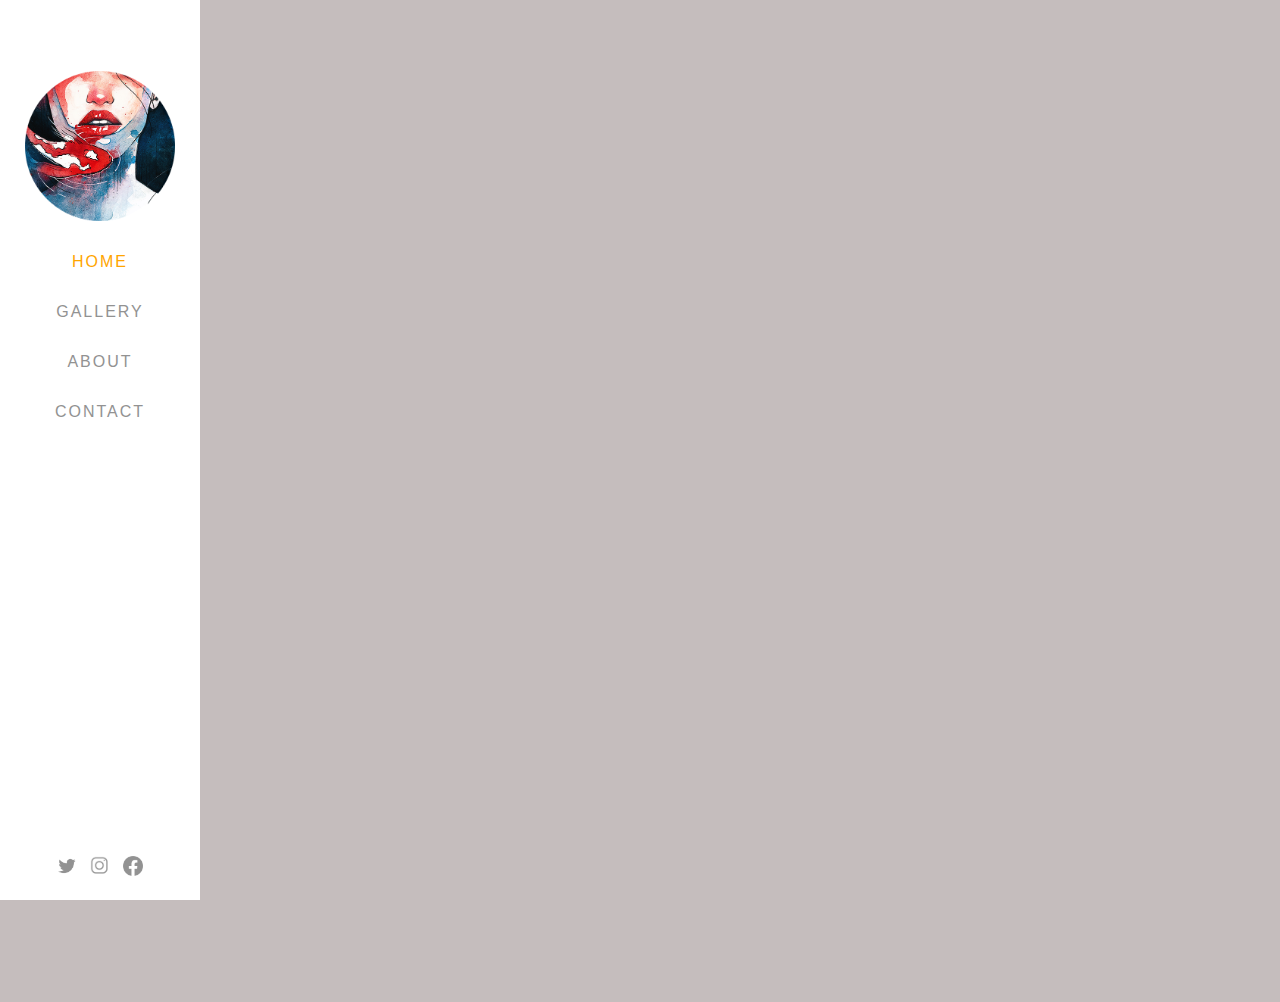
<file: index.html>
<html>
<head>
<meta name="viewport" content="width=device-width, initial-scale=1.0">
<link rel="stylesheet" href="portfolio.css">
<title>Max e Mark | Home</title>
</head>
<body>

<div class="sidebar">

  <a href="./index.html">
    <img class="logo" src="images/logo.png" alt="kelogsloops">
  </a>

  <ul class="nav1">
    <li><a class="active" href="#home">HOME</a></li>
    <li><a href="./gallery.html">GALLERY</a></li>
    <li><a href="./about.html">ABOUT</a></li>
    <li><a href="./contact.html">CONTACT</a></li>
  </ul>
  
  <div class="social-buttons">
    
    <a href="https://www.twitter.com/twitter" target="_blank">
    <img class="icon" src="images/twitter.png"  alt="twitter">
    </a>
    <a href="https:instagram.com/instagram" target="_blank">
    <img class="icon" src="images/instagram.png" alt="instagram">
    </a>
    <a href="https:facebook.com/facebook"  target="_blank">
    <img class="icon" src="images/facebook.png" alt="facebook">
    </a>

  </div>

</div>



<div class="content">
</div>

</body>

</html>
</file>
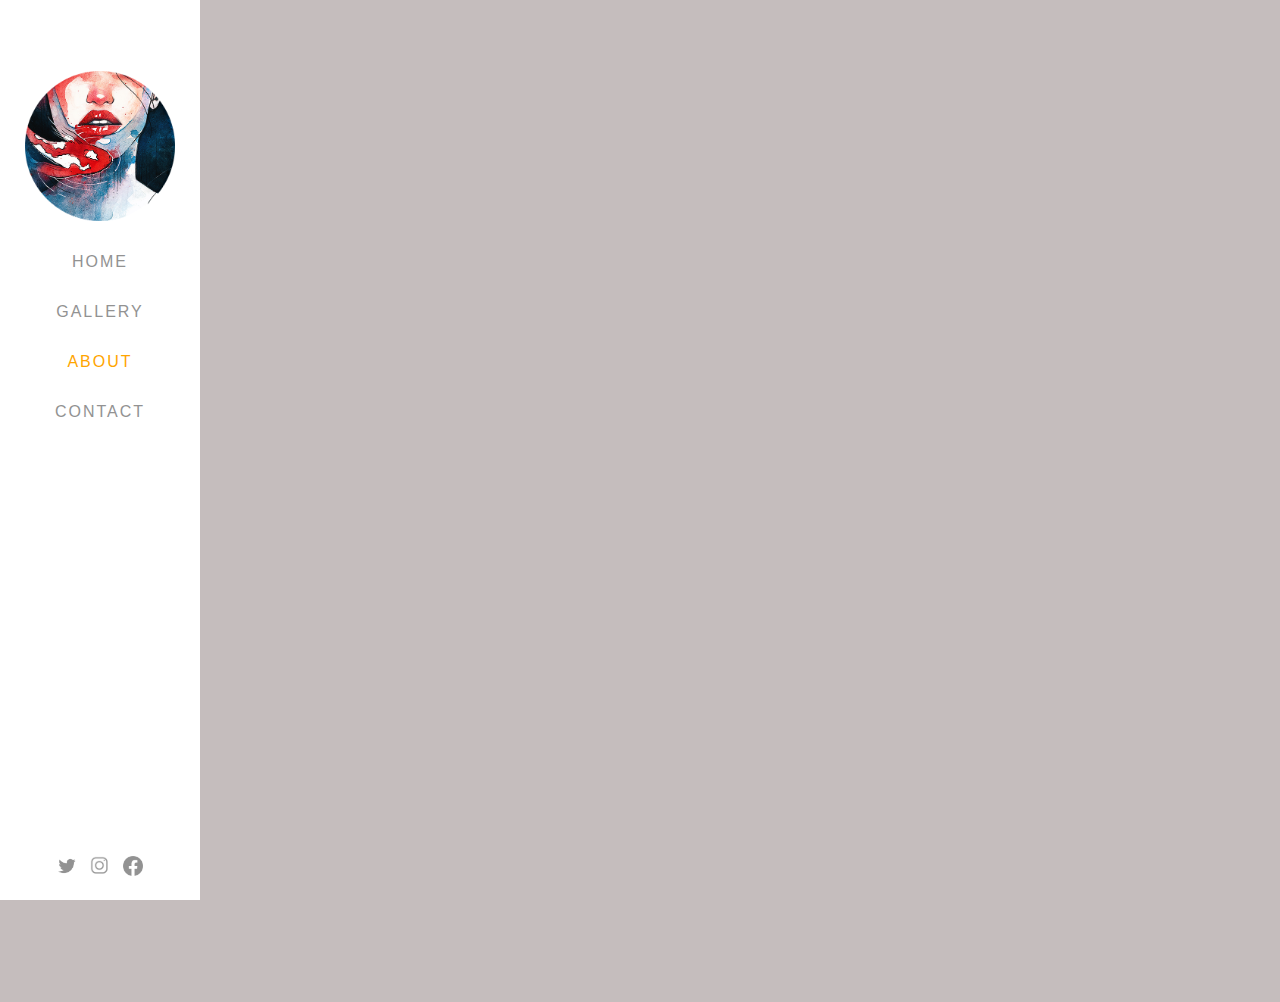
<file: about.html>
<html>
<head>
<meta name="viewport" content="width=device-width, initial-scale=1.0">
<link rel="stylesheet" href="portfolio.css">
<title>Max e Mark | About</title>
</head>
<body>

<div class="sidebar">

  <a href="./index.html">
    <img class="logo" src="images/logo.png" alt="kelogsloops">
  </a>


  <ul class="nav1">
    <li><a href="./index.html">HOME</a></li>
    <li><a href="./gallery.html">GALLERY</a></li>
    <li><a class="active" href="#about">ABOUT</a></li>
    <li><a href="./contact.html">CONTACT</a></li>
  </ul>
  
  <div class="social-buttons">
    
    <a href="https://www.twitter.com/twitter" target="_blank">
    <img class="icon" src="images/twitter.png"  alt="twitter">
    </a>
    <a href="https:instagram.com/instagram" target="_blank">
    <img class="icon" src="images/instagram.png" alt="instagram">
    </a>
    <a href="https:facebook.com/facebook"  target="_blank">
    <img class="icon" src="images/facebook.png" alt="facebook">
    </a>

  </div>
    
</div>

<div class="content">
</div>

</body>
</html>
</file>
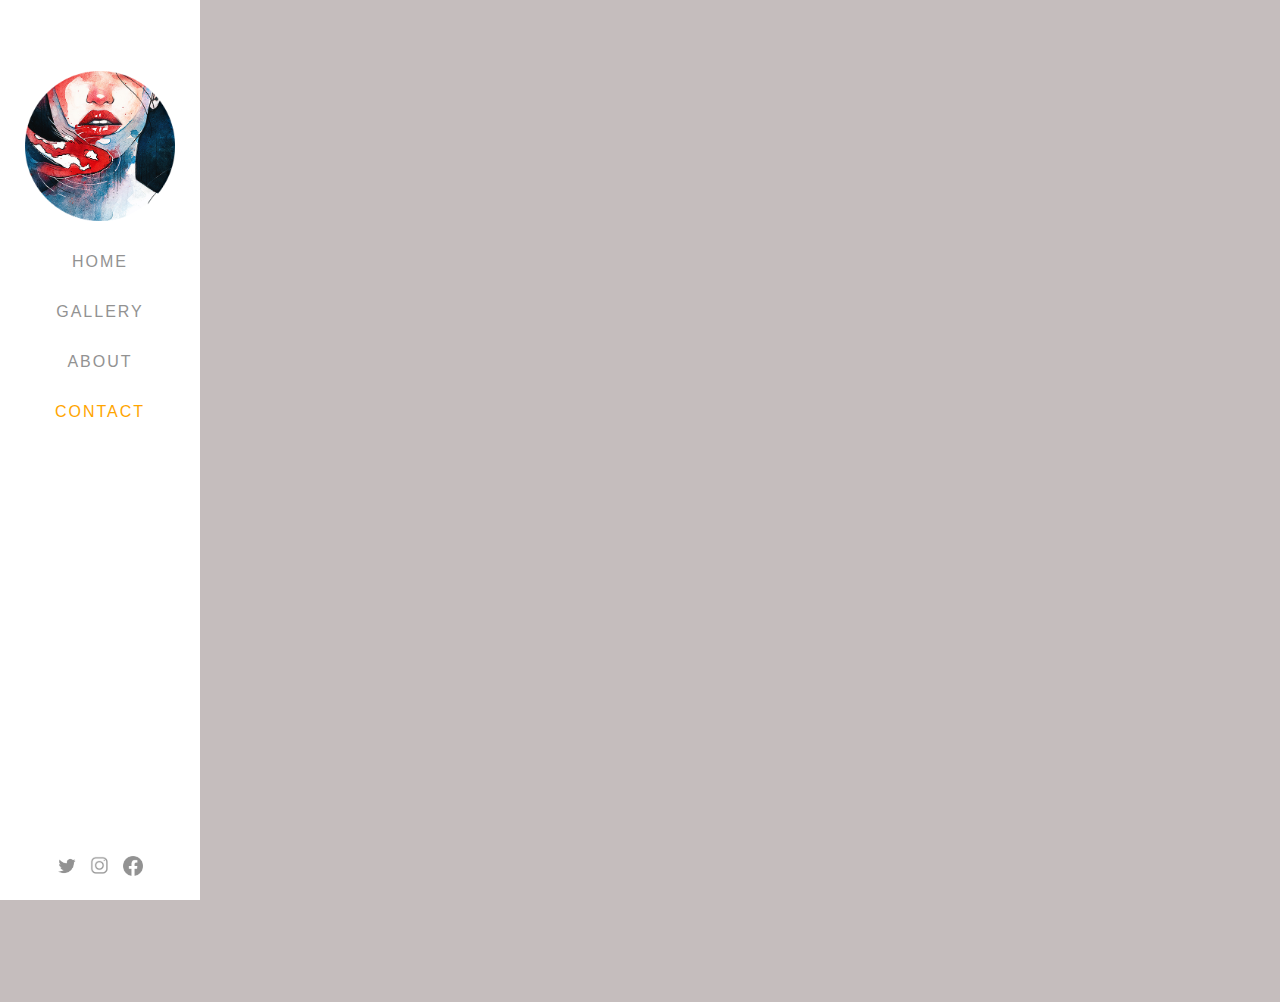
<file: contact.html>
<html>
<head>
<meta name="viewport" content="width=device-width, initial-scale=1.0">
<link rel="stylesheet" href="portfolio.css">
<title>Max e Mark | Contact</title>
</head>
<body>

<div class="sidebar">

  <a href="./index.html">
    <img class="logo" src="images/logo.png" alt="kelogsloops">
  </a>


  <ul class="nav1">
    <li><a href="./index.html">HOME</a></li>
    <li><a href="./gallery.html">GALLERY</a></li>
    <li><a href="./about.html">ABOUT</a></li>
    <li><a class="active" href="#contact">CONTACT</a></li>
  </ul>
  
  <div class="social-buttons">
    
    <a href="https://www.twitter.com/twitter" target="_blank">
    <img class="icon" src="images/twitter.png"  alt="twitter">
    </a>
    <a href="https:instagram.com/instagram" target="_blank">
    <img class="icon" src="images/instagram.png" alt="instagram">
    </a>
    <a href="https:facebook.com/facebook"  target="_blank">
    <img class="icon" src="images/facebook.png" alt="facebook">
    </a>

  </div>
    
</div>

<div class="content">
</div>

</body>
</html>
</file>
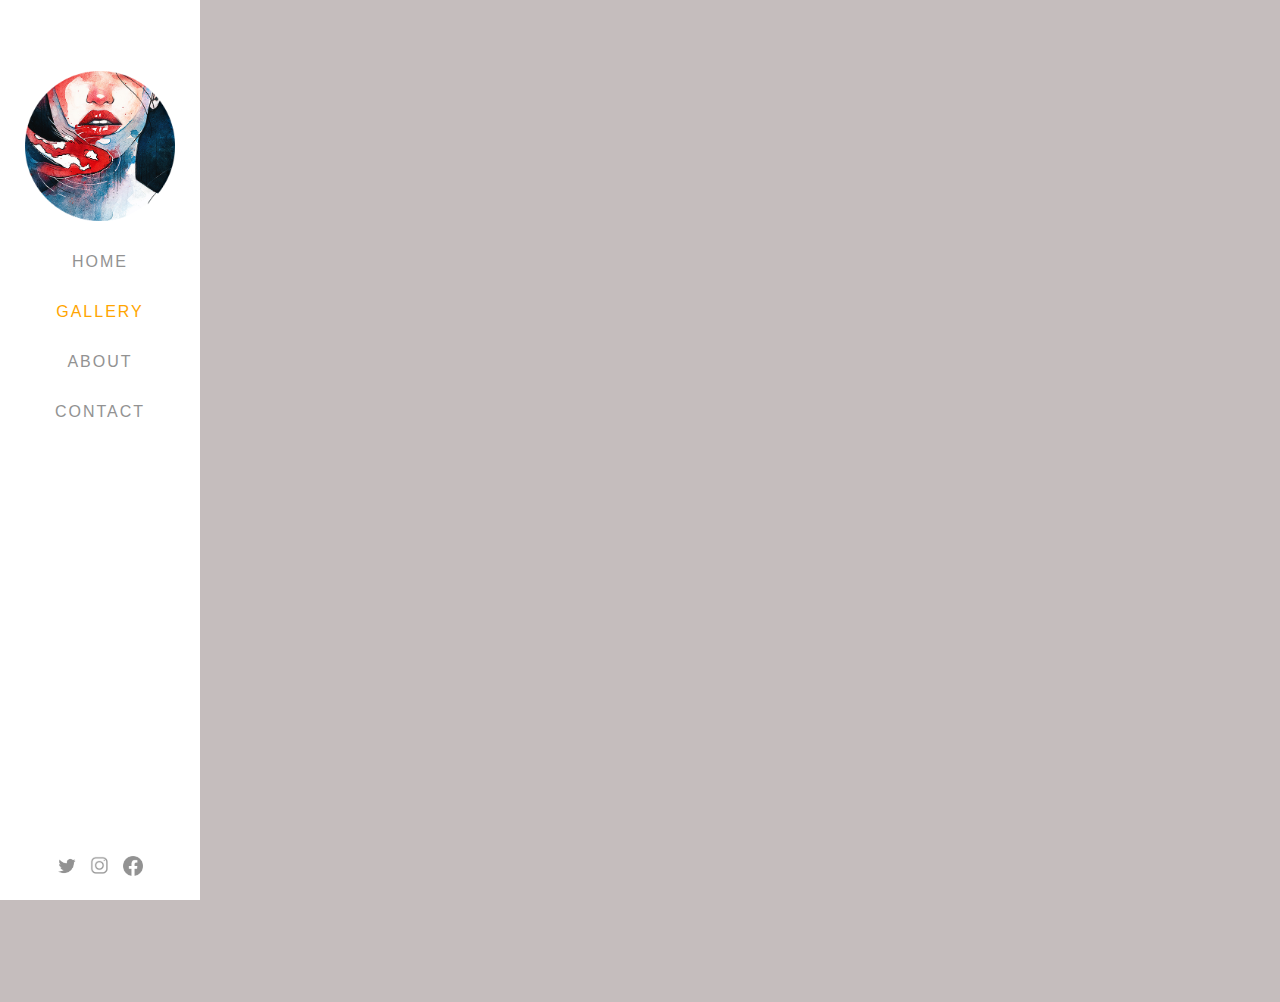
<file: gallery.html>
<html>
<head>
<meta name="viewport" content="width=device-width, initial-scale=1.0">
<link rel="stylesheet" href="portfolio.css">
<title>Max e Mark | Gallery</title>
</head>
<body>

<div class="sidebar">

  <a href="./index.html">
    <img class="logo" src="images/logo.png" alt="kelogsloops">
  </a>


  <ul class="nav1">
    <li><a href="./index.html">HOME</a></li>
    <li><a class="active" href="#gallery">GALLERY</a></li>
    <li><a href="./about.html">ABOUT</a></li>
    <li><a href="./contact.html">CONTACT</a></li>
  </ul>
  
  <div class="social-buttons">
    
    <a href="https://www.twitter.com/twitter" target="_blank">
    <img class="icon" src="images/twitter.png"  alt="twitter">
    </a>
    <a href="https:instagram.com/instagram" target="_blank">
    <img class="icon" src="images/instagram.png" alt="instagram">
    </a>
    <a href="https:facebook.com/facebook"  target="_blank">
    <img class="icon" src="images/facebook.png" alt="facebook">
    </a>

  </div>
   
</div>

<div class="content">
</div>

</body>
</html>
</file>
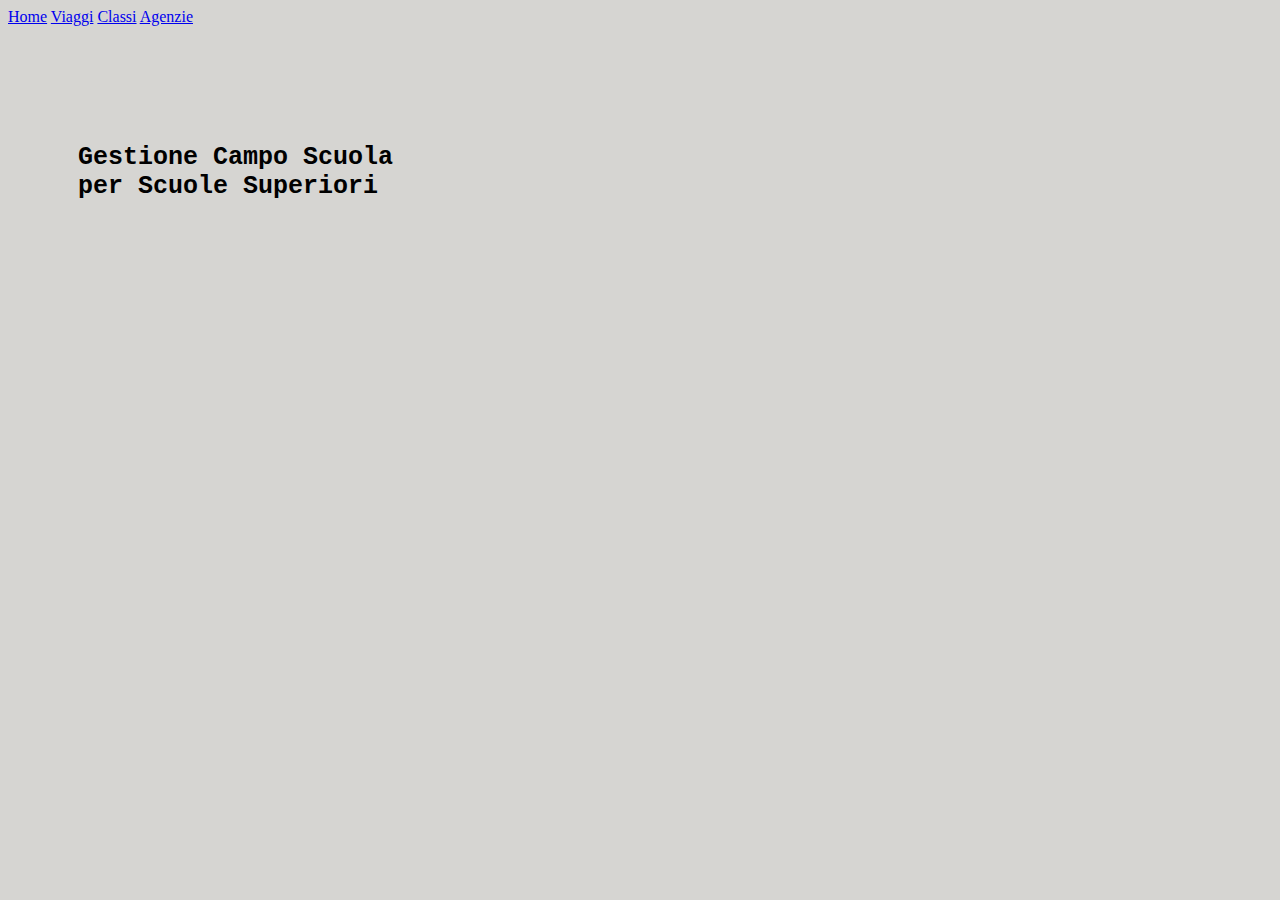
<file: PPortfolio.html>
<html>
<head>
<link rel="stylesheet" href="PPortfolio.css">
<title> Gestione Campo Scuola per Scuole Superiori </title>
<style>
</style>
</head>

<body>
<div class="topnav">
  <a class="active" href="#home">Home</a>
  <a href="#viaggi">Viaggi</a>
  <a href="#classi">Classi</a>
  <a href="#agenzie">Agenzie</a>
</div>
<h1> Gestione Campo Scuola <br> per Scuole Superiori </h1>
</body>
</html>
</file>
<file: portfolio.css>
body {
    margin: 0;
    font-family: "Nunito", sans-serif;
    background-color: rgb(197, 189, 189);
    
  }
  
  ul{
    list-style-type: none;
    margin: 0;
    padding: 0;
  }

  .logo{
    border: 0;
    vertical-align: middle;
    width: 150px;
    margin-top: 55px;
  }
  
  .icon {
    border: 0;
    width: 20px;
    height: 20px;
    
  }
  .nav1 {
    letter-spacing: 2px;
  }

  .sidebar {
    margin: 0;
    padding: 0;
    width: 200px;
    background-color: rgb(255, 255, 255);
    position: fixed;
    height: 100%;
    overflow: hidden;
  }



  
  .sidebar a {
    display: block;
    color: #929292;
    padding: 16px;
    text-decoration: none;
    text-align: center;
  }
   
  .sidebar a.active {
    color: orange;
  }
  
  .sidebar a:hover {
    color: rgb(55, 194, 240);
  }
  
  div.content {
    margin-left: 200px;
    padding: 1px 16px;
    height: 1000px;
  }

  div.social-buttons {
    position:absolute;
    bottom:0;
    width:100%;
    height:60px;
    padding: 0px;
    display: flex;
    justify-content: center;
  }
  .social-buttons a {
    display: flex;
    justify-content: center;
    width: 1;
  }
  
  @media screen and (max-width: 700px) {
    .sidebar {
      width: 100%;
      height: auto;
      position: relative;
    }
    .sidebar a {float: left;}
    div.content {margin-left: 0;}
  }
  
  @media screen and (max-width: 600px) {
    
    ul{
      margin-bottom: 55px;
    }
    .sidebar{
      background-color: rgb(255, 255, 255);
    }

    
    .sidebar a {
      text-align: center;
      float: none;
    }

    .sidebar a.active {
      color: orange;
    }

  }
</file>
<file: PPortfolio.css>
body {
	background-color: #d6d5d2;
}

h1 {
	text-align:left;
	font-size:25px;
	font-family: "Courier New";
	padding-top:100px;
	padding-left:70px;
	font-weight: bold;
}

.sidenav {
	padding-top:100px;
}
</file>
